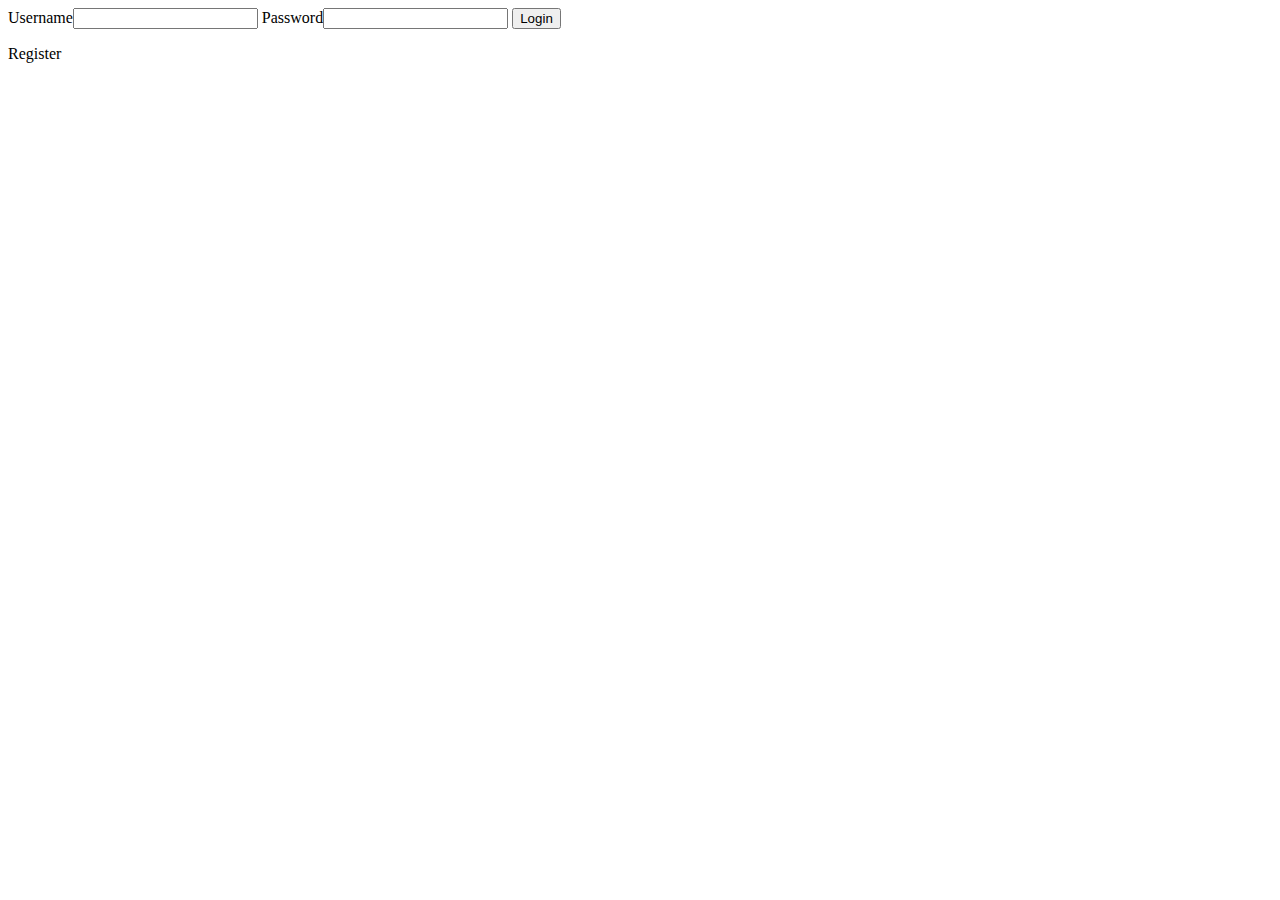
<file: src/main/resources/templates/auth/login.html>
<!doctype html>
<html xmlns:th="http://www.thymeleaf.org">
<head>
    <meta charset="utf-8" />
    <title>Login</title>
    <link rel="stylesheet" th:href="@{/css/styles.css}" />
    <script defer th:src="@{/js/script.js}"></script>
</head>
<body>
<div th:replace="~{fragments/header :: header}"></div>
<form th:action="@{/login}" method="post">
    <label>Username<input type="text" name="username" required/></label>
    <label>Password<input type="password" name="password" required/></label>
    <button type="submit">Login</button>
</form>
<p><a th:href="@{/auth/register}">Register</a></p>
</body>
</html>
</file>
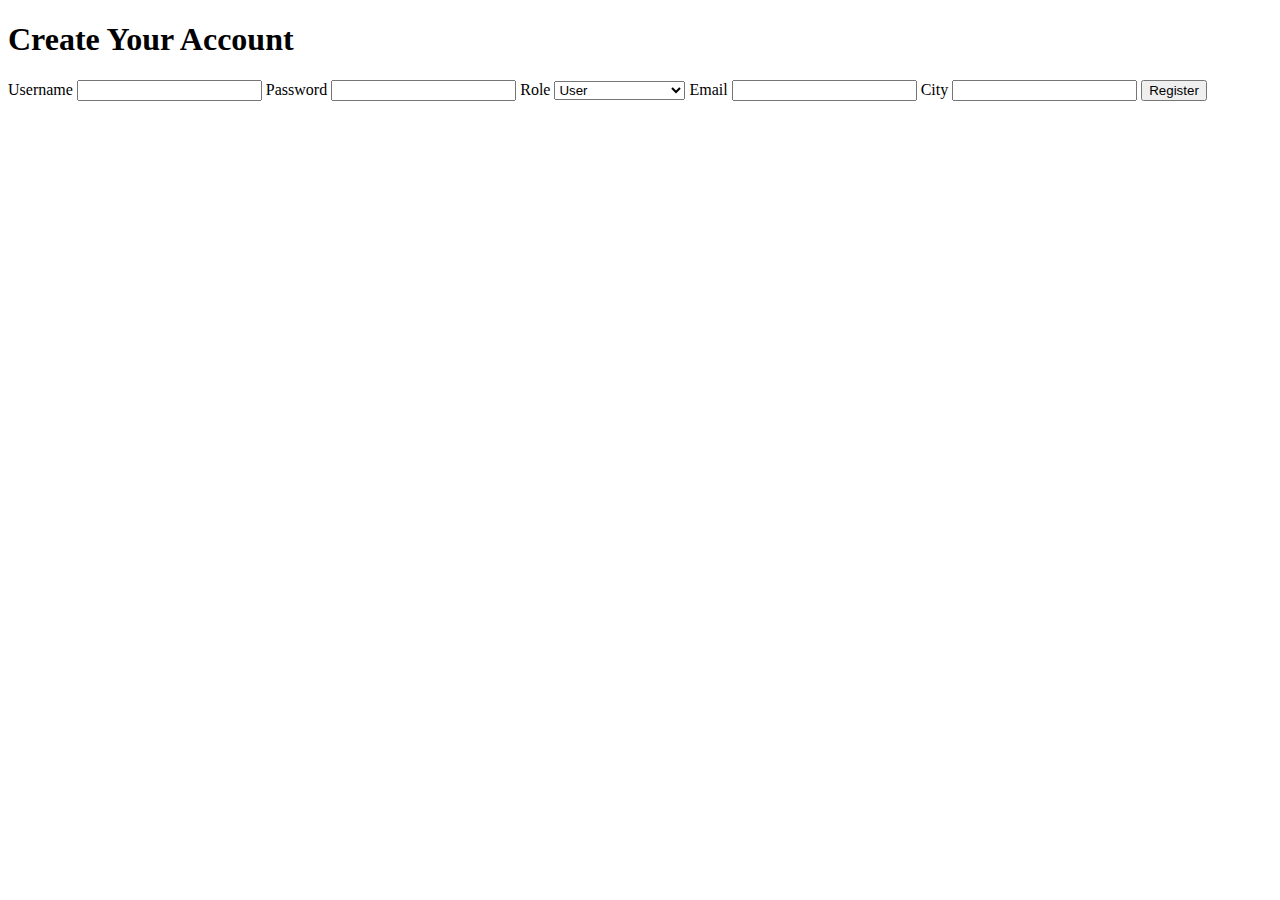
<file: src/main/resources/templates/auth/register.html>
<!doctype html>
<html xmlns:th="http://www.thymeleaf.org">
<head>
    <meta charset="utf-8" />
    <title>Register | Preplate</title>
    <link rel="stylesheet" th:href="@{/css/register.css}" />
    <script defer th:src="@{/js/script.js}"></script>
</head>
<body>

<div class="register-container">
    <div class="register-card">
        <h1 class="title">Create Your Account</h1>
        <form th:action="@{/auth/register}" method="post" class="register-form">
            <label>
                <span>Username</span>
                <input name="username" required />
            </label>
            <label>
                <span>Password</span>
                <input name="password" type="password" required />
            </label>
            <label>
                <span>Role</span>
                <select name="role" required>
                    <option value="ROLE_USER">User</option>
                    <option value="ROLE_RESTAURANT">Restaurant Owner</option>
                </select>
            </label>
            <label>
                <span>Email</span>
                <input name="email" type="email" required />
            </label>
            <label>
                <span>City</span>
                <input name="city" type="text" required />
            </label>
            <button type="submit" class="btn-register">Register</button>
        </form>
    </div>
</div>
</body>
</html>
</file>
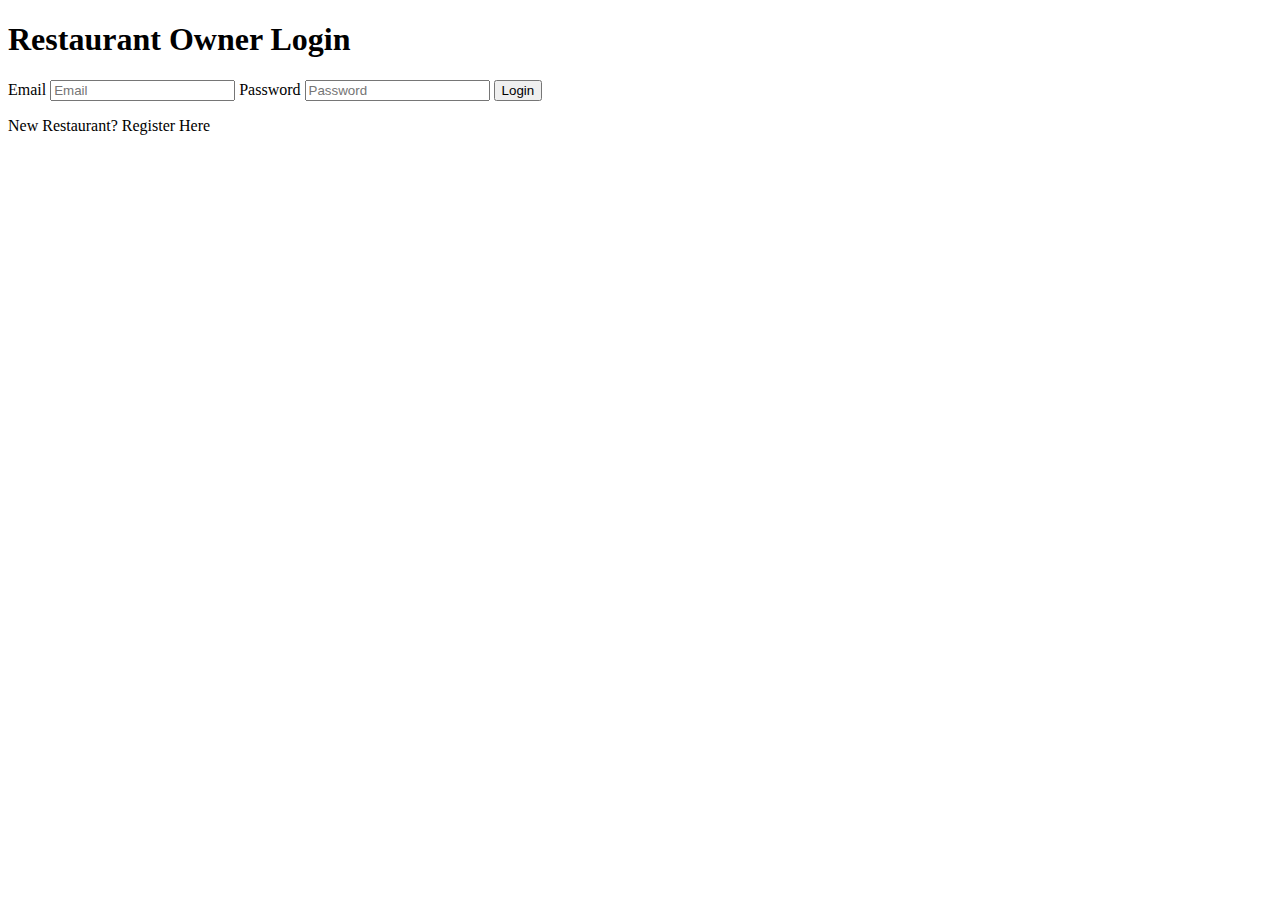
<file: src/main/resources/templates/auth/restaurant-login.html>
<!DOCTYPE html>
<html xmlns:th="http://www.thymeleaf.org">
<head>
    <title>Restaurant Login | Preplate</title>
    <meta charset="UTF-8"/>
    <link rel="stylesheet" th:href="@{/css/register.css}">
</head>
<body>

<div class="register-container">
    <div class="register-card">
        <h1>Restaurant Owner Login</h1>

        <form th:action="@{/restaurant/login}" method="post" class="register-form">

            <label>
                <span>Email</span>
                <input type="text" name="username" placeholder="Email" required>
            </label>

            <label>
                <span>Password</span>
                <input type="password" name="password" placeholder="Password" required>
            </label>
            <button type="submit" class="btn-register">Login</button>
        </form>

        <p>New Restaurant? <a th:href="@{/restaurant/register}">Register Here</a></p>
    </div>
</div>

</body>
</html>
</file>
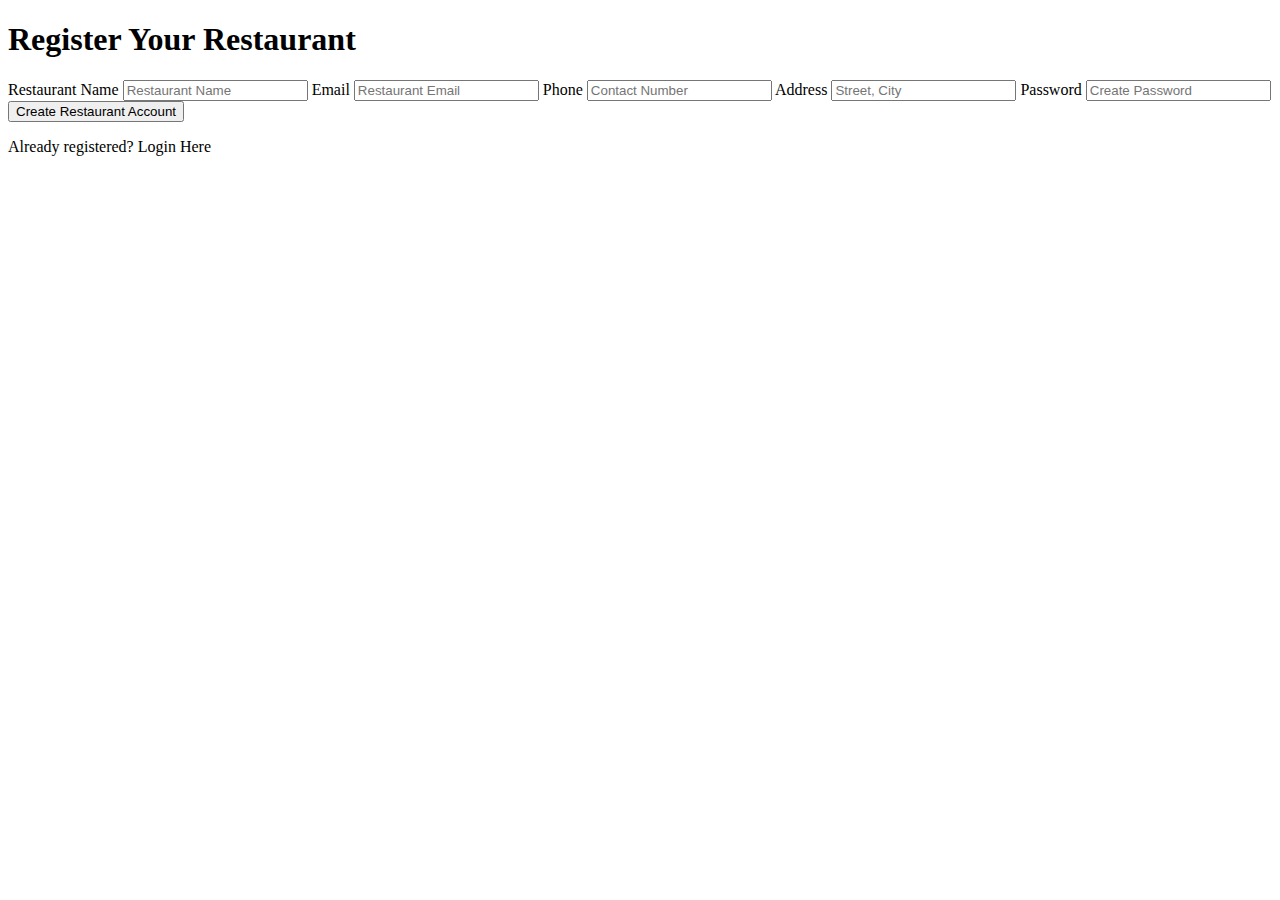
<file: src/main/resources/templates/auth/restaurant-register.html>
<!DOCTYPE html>
<html xmlns:th="http://www.thymeleaf.org">
<head>
    <title>Restaurant Registration | Preplate</title>
    <meta charset="UTF-8"/>
    <link rel="stylesheet" th:href="@{/css/register.css}">
</head>
<body>

<div class="register-container">
    <div class="register-card">
        <h1 class="title">Register Your Restaurant</h1>

        <form th:action="@{/restaurant/register}" th:object="${restaurant}" method="post" class="register-form">

            <label>
                <span>Restaurant Name</span>
                <input type="text" name="name" placeholder="Restaurant Name" required>
            </label>

            <label>
                <span>Email</span>
                <input type="email" name="email" placeholder="Restaurant Email" required>
            </label>

            <label>
                <span>Phone</span>
                <input type="text" name="phone" placeholder="Contact Number" required>
            </label>

            <label>
                <span>Address</span>
                <input type="text" name="address" placeholder="Street, City" required>
            </label>

            <label>
                <span>Password</span>
                <input type="password" name="password" placeholder="Create Password" required>
            </label>
            <button type="submit" class="btn-register">Create Restaurant Account</button>

        </form>

        <p>Already registered? <a th:href="@{/restaurant/login}">Login Here</a></p>
    </div>
</div>

</body>
</html>
</file>
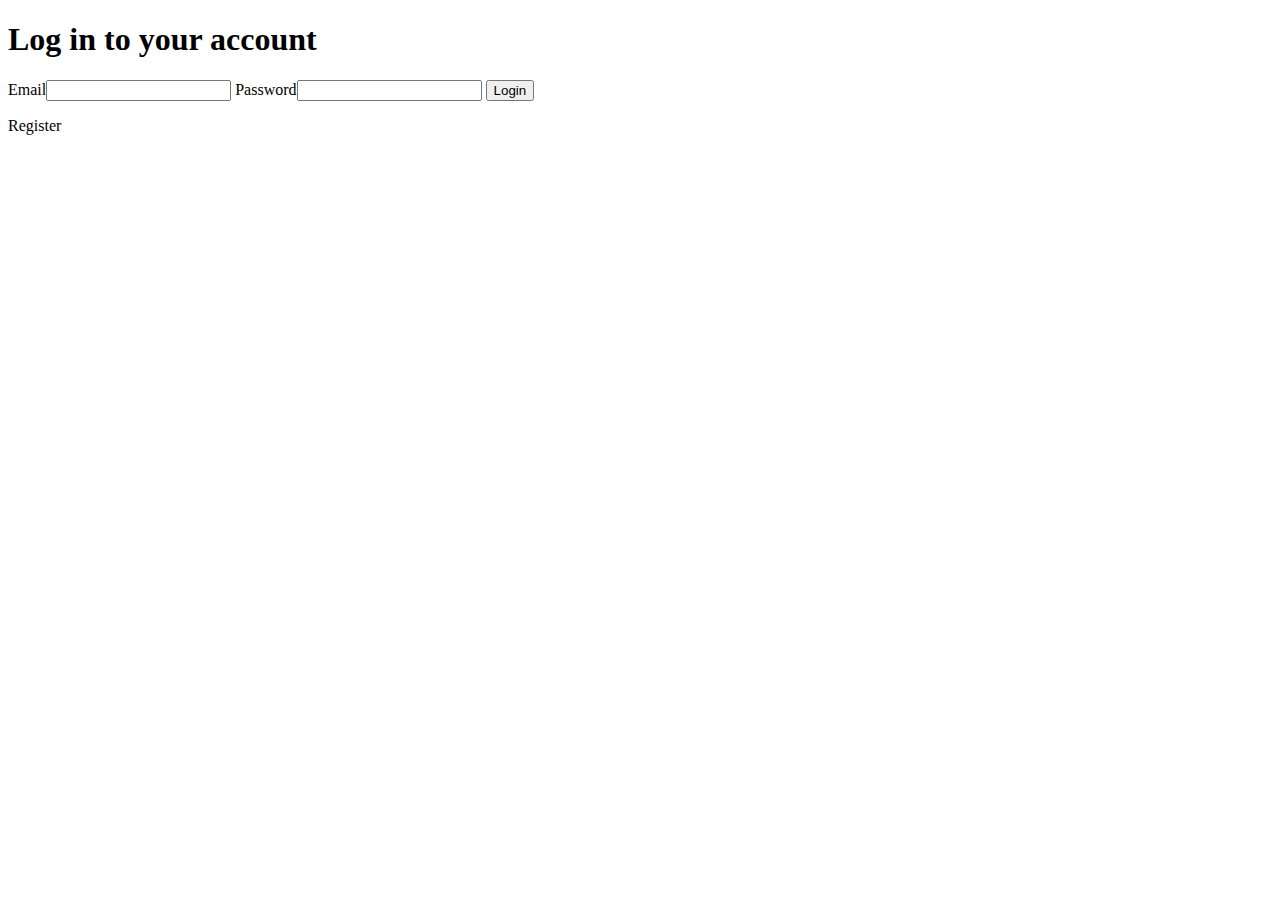
<file: src/main/resources/templates/auth/user-login.html>
<!doctype html>
<html xmlns:th="http://www.thymeleaf.org">
<head>
    <meta charset="utf-8" />
    <title>Login</title>
    <link rel="stylesheet" th:href="@{/css/register.css}" />
    <script defer th:src="@{/js/script.js}"></script>
</head>
<body>
<div class="register-container">
    <div class="register-card">
        <h1 class="title">Log in to your account</h1>
        <form th:action="@{/user/login}" method="post" class="register-form">
            <label>
                <span>Email</span><input type="text" name="username" required/></label>
            <label>
                <span>Password</span><input type="password" name="password" required/></label>
            <button type="submit" class="btn-register">Login</button>
        </form>
        <p><a th:href="@{/user/register}">Register</a></p>
    </div>
</div>

</body>
</html>
</file>
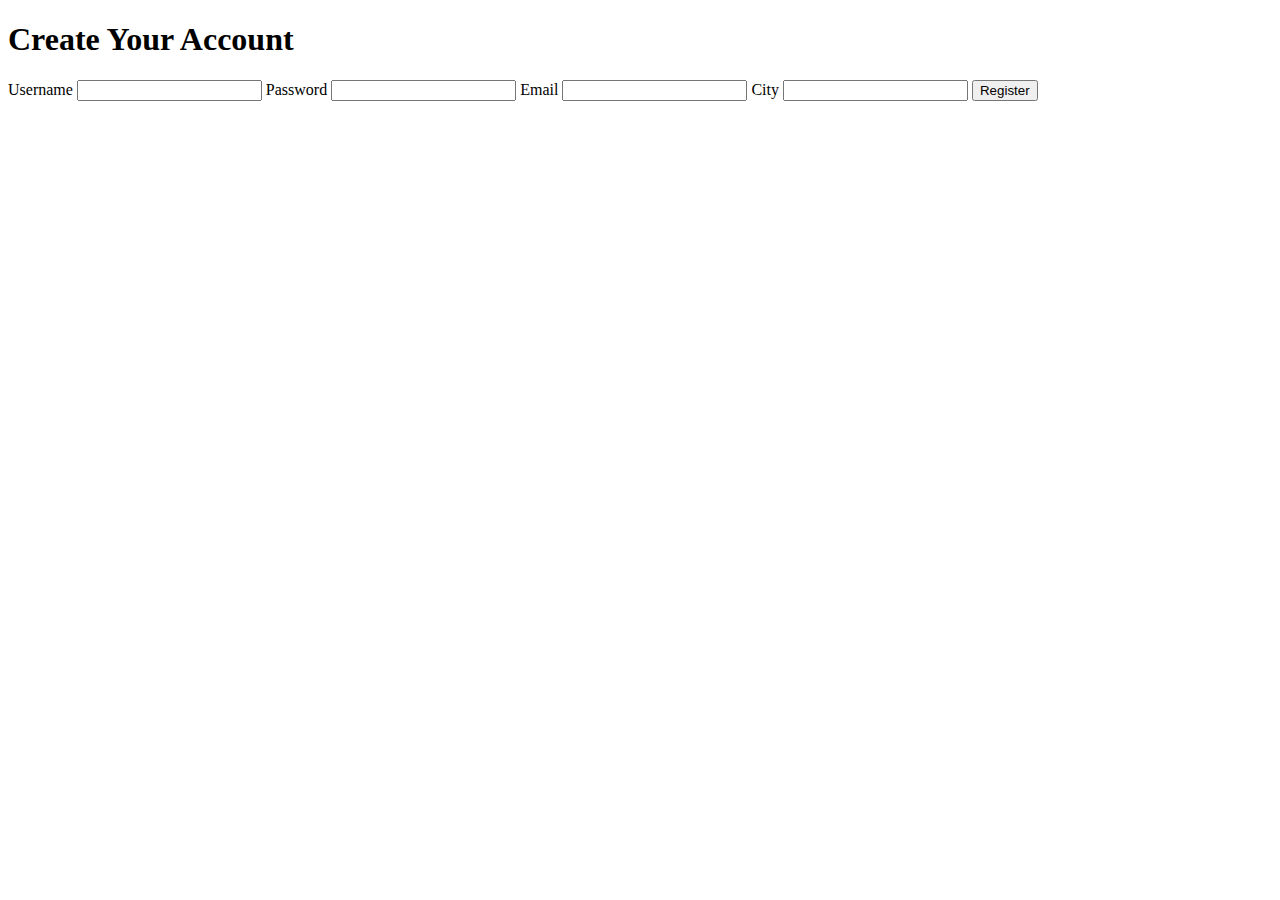
<file: src/main/resources/templates/auth/user-register.html>
<!doctype html>
<html xmlns:th="http://www.thymeleaf.org">
<head>
    <meta charset="utf-8" />
    <title>Register | Preplate</title>
    <link rel="stylesheet" th:href="@{/css/register.css}" />
    <script defer th:src="@{/js/script.js}"></script>
</head>
<body>

<div class="register-container">
    <div class="register-card">
        <h1 class="title">Create Your Account</h1>
        <form th:action="@{/user/register}" method="post" class="register-form">
            <label>
                <span>Username</span>
                <input name="username" required />
            </label>
            <label>
                <span>Password</span>
                <input name="password" type="password" required />
            </label>
            <label>
                <span>Email</span>
                <input name="email" type="email" required />
            </label>
            <label>
                <span>City</span>
                <input name="city" type="text" required />
            </label>
            <button type="submit" class="btn-register">Register</button>
        </form>
    </div>
</div>
</body>
</html>
</file>
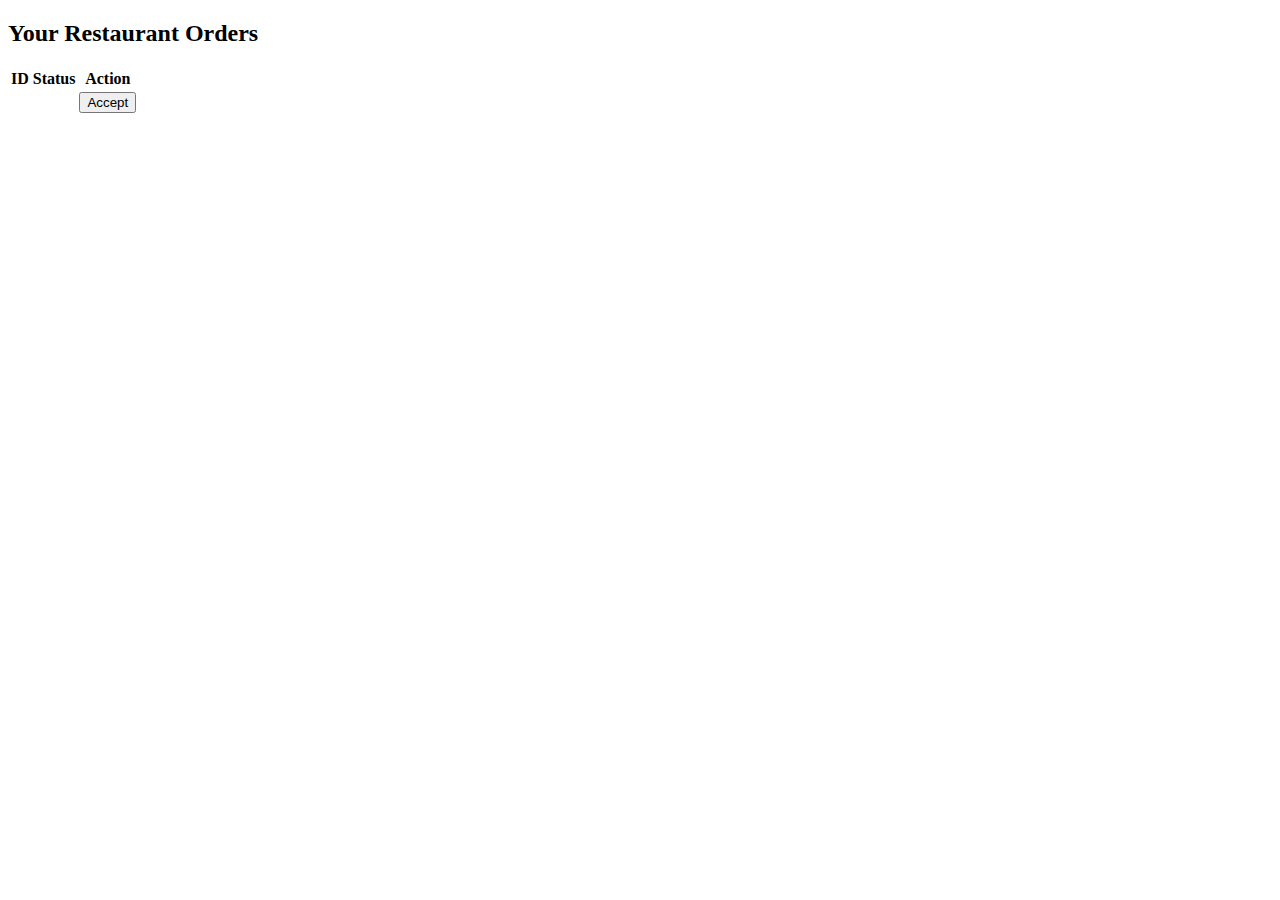
<file: src/main/resources/templates/restaurant/dashboard.html>
<!DOCTYPE html>
<html xmlns:th="http://www.thymeleaf.org">
<head>
    <title>Owner Dashboard | Preplate</title>
    <script th:src="@{/js/app.js}"></script>
</head>
<body>
<h2>Your Restaurant Orders</h2>
<table>
    <tr><th>ID</th><th>Status</th><th>Action</th></tr>
    <tr th:each="o : ${orders}">
        <td th:text="${o.id}"></td>
        <td th:text="${o.status}"></td>
        <td>
            <form th:action="@{'/owner/order/' + ${o.id} + '/accept'}" method="post">
                <button type="submit">Accept</button>
            </form>
        </td>
    </tr>
</table>

<div id="notifications"></div>
</body>
</html>
</file>
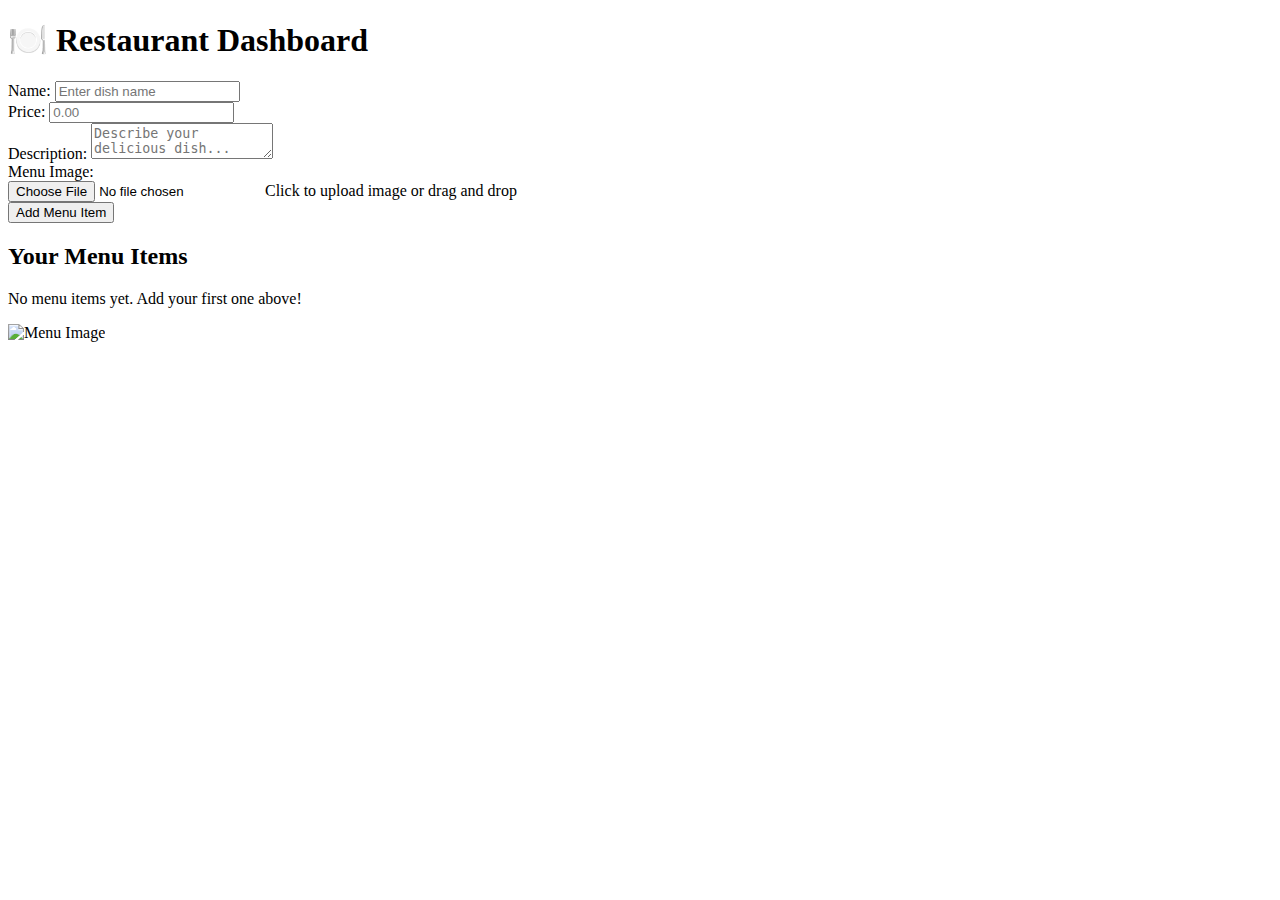
<file: src/main/resources/templates/restaurant/restaurant_dashboard.html>
<!DOCTYPE html>
<html xmlns:th="http://www.thymeleaf.org">
<head>
    <title>Owner Dashboard | Preplate</title>
    <script th:src="@{/js/app.js}"></script>
    <link rel="stylesheet" th:href="@{/css/restaurant/dashboard_style.css}"/>
</head>
<body>
<div class="container">
    <h1>🍽️ Restaurant Dashboard</h1>

    <div class="form-card">
        <form enctype="multipart/form-data" th:action="@{/restaurant/menu/add}" th:object="${menuItem}" method="post">
            <div class="form-grid">
                <div class="form-group">
                    <label>Name:</label>
                    <input type="text" name="name" placeholder="Enter dish name" required/>
                </div>

                <div class="form-group">
                    <label>Price:</label>
                    <input type="number" step="0.01" name="price" placeholder="0.00" required/>
                </div>

                <div class="form-group">
                    <label>Description:</label>
                    <textarea name="description" placeholder="Describe your delicious dish..."></textarea>
                </div>

                <div class="form-group">
                    <label>Menu Image:</label>
                    <div class="file-upload-wrapper">
                        <input type="file" name="imageFile" id="imageFile" accept="image/*" required />
                        <label for="imageFile" class="file-upload-label">
                            <span>Click to upload image or drag and drop</span>
                        </label>
                        <div class="file-name" id="fileName"></div>
                    </div>
                </div>

                <button type="submit">Add Menu Item</button>
            </div>
        </form>
    </div>

    <h2>Your Menu Items</h2>

    <div th:if="${menuItems == null or #lists.isEmpty(menuItems)}" class="empty-state">
        <p>No menu items yet. Add your first one above!</p>
    </div>

    <div th:if="${menuItems != null and !#lists.isEmpty(menuItems)}" class="menu-grid">
        <div th:each="item : ${menuItems}" class="menu-card">
            <img th:src="@{${item.image}}" alt="Menu Image" class="menu-card-image"/>
            <div class="menu-card-content">
                <div class="menu-card-header">
                    <h3 class="menu-card-name" th:text="${item.name}"></h3>
                    <span class="menu-card-price" th:text="'$' + ${item.price}"></span>
                </div>
                <p class="menu-card-description" th:text="${item.description}"></p>
            </div>
        </div>
    </div>
</div>

<script>
    // File upload preview
    document.getElementById('imageFile')?.addEventListener('change', function(e) {
        const fileName = e.target.files[0]?.name;
        const fileNameDisplay = document.getElementById('fileName');
        if (fileNameDisplay && fileName) {
            fileNameDisplay.textContent = `Selected: ${fileName}`;
            fileNameDisplay.style.color = '#ff3b3b';
        }
    });
</script>
</body>
</html>
<!--
<h2>Your Restaurant Orders</h2>
<table>
    <tr><th>ID</th><th>Status</th><th>Action</th></tr>
    <tr th:each="o : ${orders}">
        <td th:text="${o.id}"></td>
        <td th:text="${o.status}"></td>
        <td>
            <form th:action="@{'/owner/order/' + ${o.id} + '/accept'}" method="post">
                <button type="submit">Accept</button>
            </form>
        </td>
    </tr>
</table>
<div id="notifications"></div>
-->
</file>
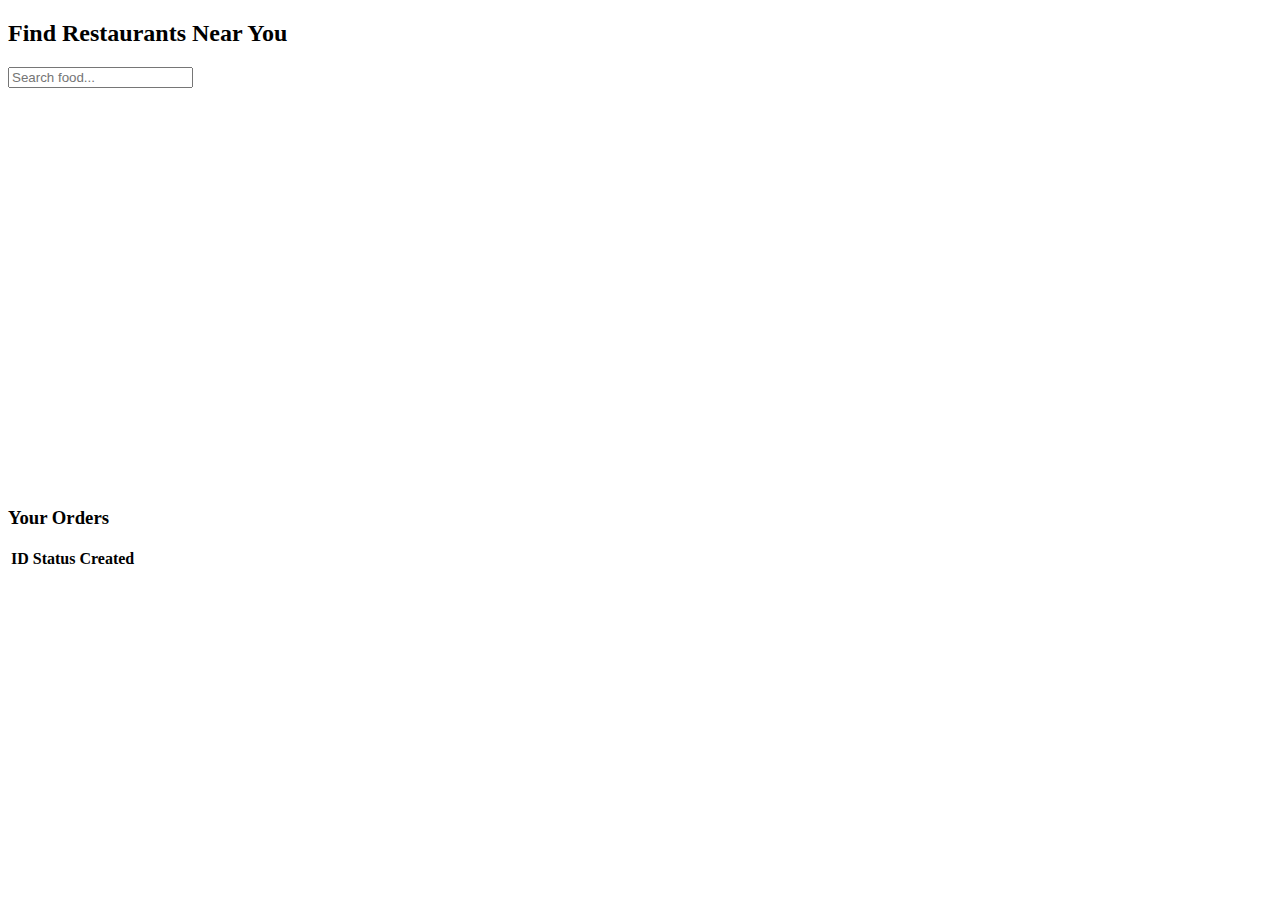
<file: src/main/resources/templates/user/dashboard.html>
<!DOCTYPE html>
<html xmlns:th="http://www.thymeleaf.org">
<head>
    <title>User Dashboard | Preplate</title>
    <link rel="stylesheet" th:href="@{/css/app.css}">
    <script th:src="@{/js/map.js}"></script>
</head>
<body>
<h2>Find Restaurants Near You</h2>
<input id="searchBox" type="text" placeholder="Search food..." oninput="loadNearby(lat, lon, this.value)">
<div id="map" style="height:400px;"></div>
<ul id="restaurants"></ul>

<h3>Your Orders</h3>
<table>
    <tr><th>ID</th><th>Status</th><th>Created</th></tr>
    <tr th:each="o : ${orders}">
        <td th:text="${o.id}"></td>
        <td th:text="${o.status}"></td>
        <td th:text="${o.createdAt}"></td>
    </tr>
</table>
</body>
</html>
</file>
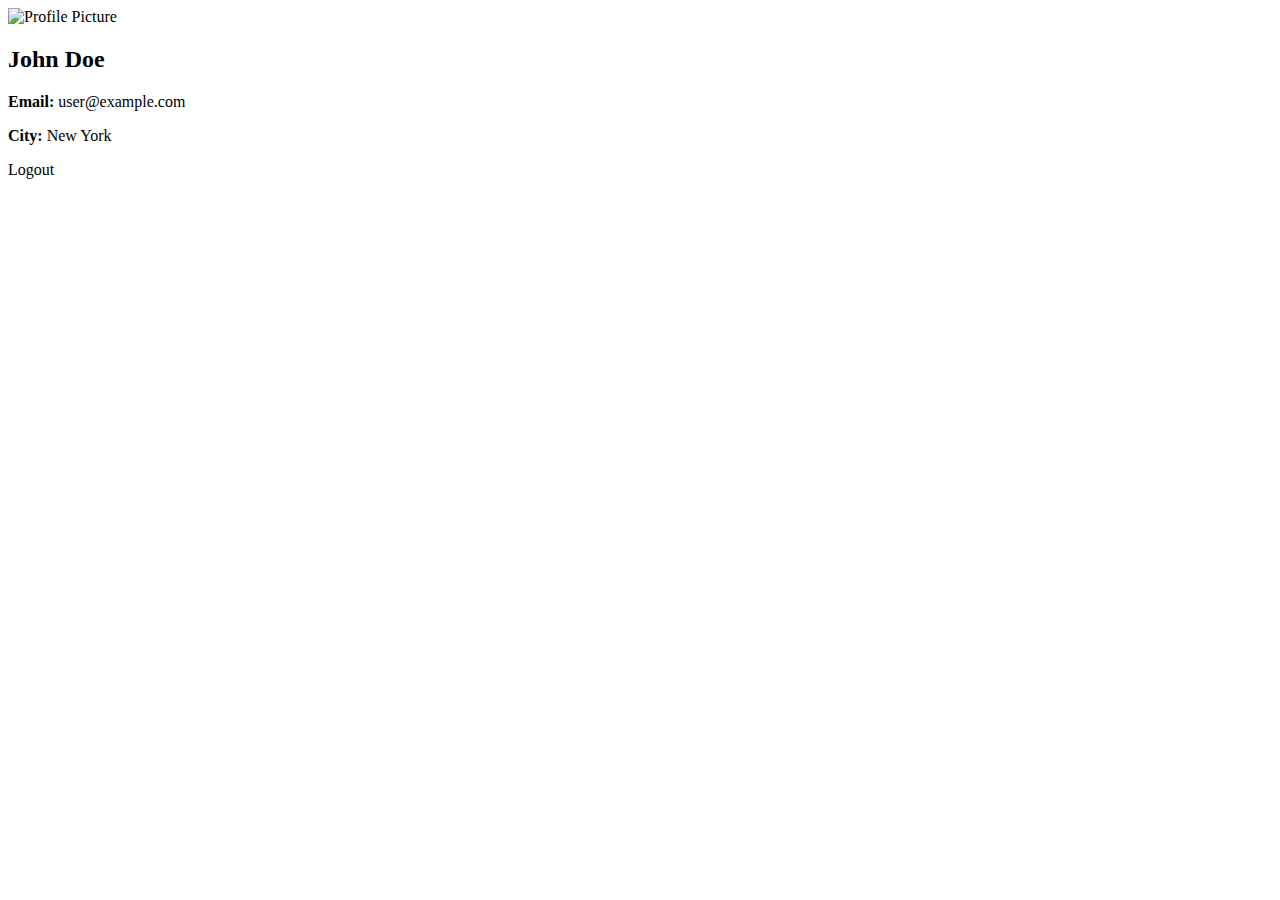
<file: src/main/resources/templates/user/user_profile.html>
<!DOCTYPE html>
<html xmlns:th="http://www.thymeleaf.org">
<head>
    <meta charset="UTF-8">
    <title>User Profile</title>
    <link rel="stylesheet" th:href="@{/css/user/user_profile_style.css}">
</head>
<body>
<div class="profile-container">

    <div class="profile-card">

        <div class="profile-header">
            <img th:src="${user.profileImage != null} ? @{${user.profileImage}} : @{/images/default-avatar.jpg}"
                 alt="Profile Picture"
                 class="profile-picture" />
            <h2 th:text="${user.name}">John Doe</h2>
        </div>

        <div class="profile-details">
            <p>
                <strong>Email:</strong>
                <span th:text="${user.email}">user@example.com</span>
            </p>
            <p>
                <strong>City:</strong>
                <span th:text="${user.city}">New York</span>
            </p>
        </div>

        <div class="profile-actions">
            <a th:href="@{/logout}" class="btn-logout">Logout</a>
        </div>

    </div>

</div>

</body>
</html>
</file>
